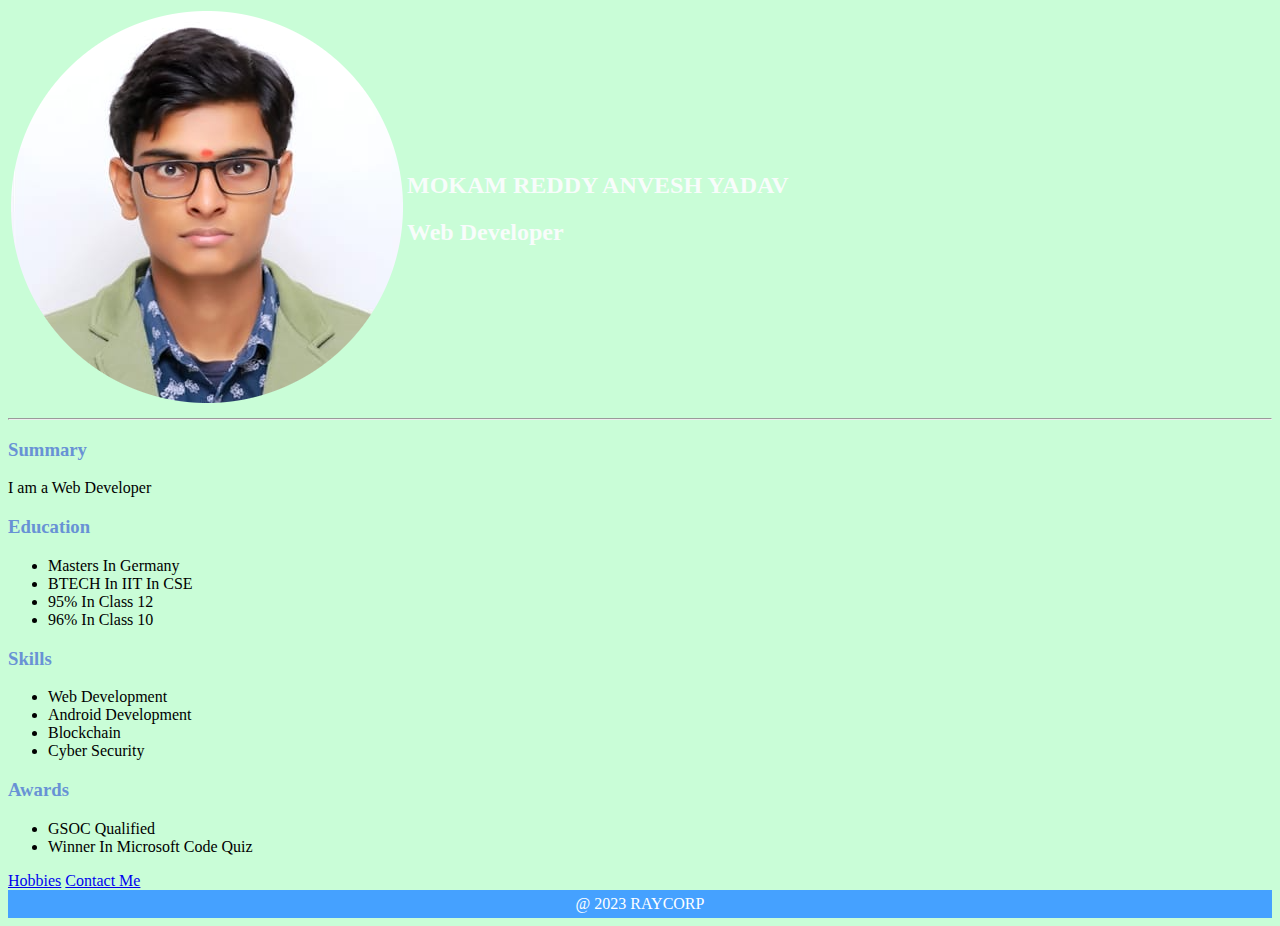
<file: index.html>
<!DOCTYPE html>
<html lang="en">
<head>
    <meta charset="UTF-8">
    <meta http-equiv="X-UA-Compatible" content="IE=edge">
    <meta name="viewport" content="width=device-width, initial-scale=1.0">
    <title>MY RESUME</title>
    <link rel="stylesheet" href="style.css">
    <link rel="Icon" href="home-outline.png"/>
</head>
<body>
    <table>
    <tr>
    <td> <img src="WhatsApp Image 2023-05-14 at 8.01.55 AM-modified.png"/></td>
    <td><h2>MOKAM REDDY ANVESH YADAV</h2>
        <h2>Web Developer</h2></td> </tr>
</table>
<hr>
<h3>Summary</h3>
I am a Web Developer
<h3>Education</h3>
<ul>
    <li>Masters In Germany</li>
    <li>BTECH In IIT In CSE</li>
    <li>95% In Class 12</li>
    <li>96% In Class 10</li>
</ul>
<h3>Skills</h3>
<ul>
    <li>Web Development</li>
    <li>Android Development</li>
    <li>Blockchain</li>
    <li>Cyber Security</li>
</ul>
<h3>Awards</h3>
<ul>
    <li>GSOC Qualified</li>
    <li>Winner In Microsoft Code Quiz</li>
</ul>
<a href="hobies.html" target="_blank">Hobbies</a>
<a href="contact.html" target="_blank">Contact Me</a>
<footer>
    @ 2023 RAYCORP
</footer>
</body>
</html>
</file>
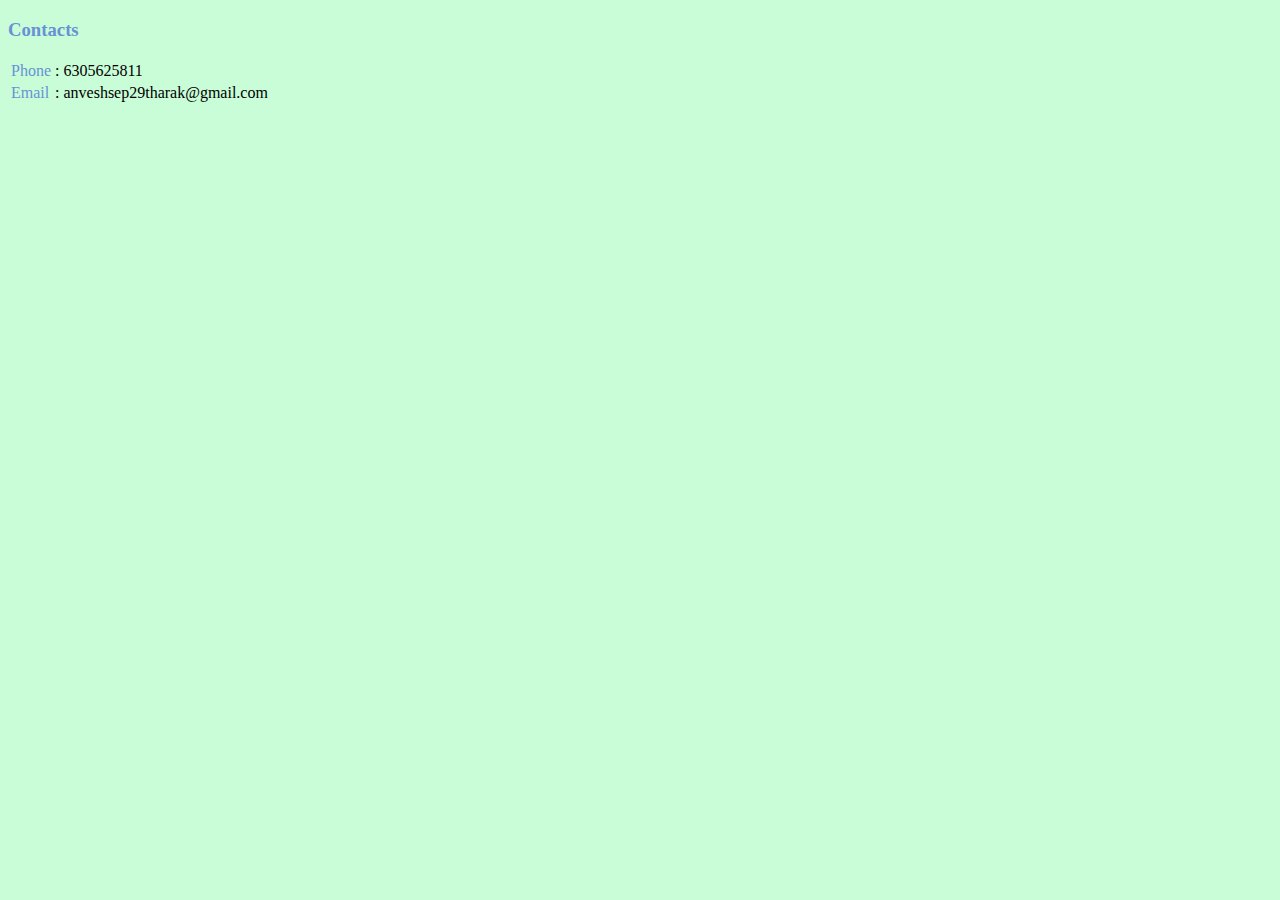
<file: contact.html>
<!DOCTYPE html>
<html lang="en">
<head>
    <meta charset="UTF-8">
    <meta http-equiv="X-UA-Compatible" content="IE=edge">
    <meta name="viewport" content="width=device-width, initial-scale=1.0">
    <title>Document</title>
    <link rel="stylesheet" href="sty.css">
</head>
<body>
    <h3>Contacts</h3>
    <Table>
        <tr>
            <td class="contact">Phone</td>
            <td>: 6305625811</td>
        </tr>
        <tr>
            <td class="contact">Email</td>
            <td>: anveshsep29tharak@gmail.com</td>
        </tr>
    </Table>
</body>
</html>
</file>
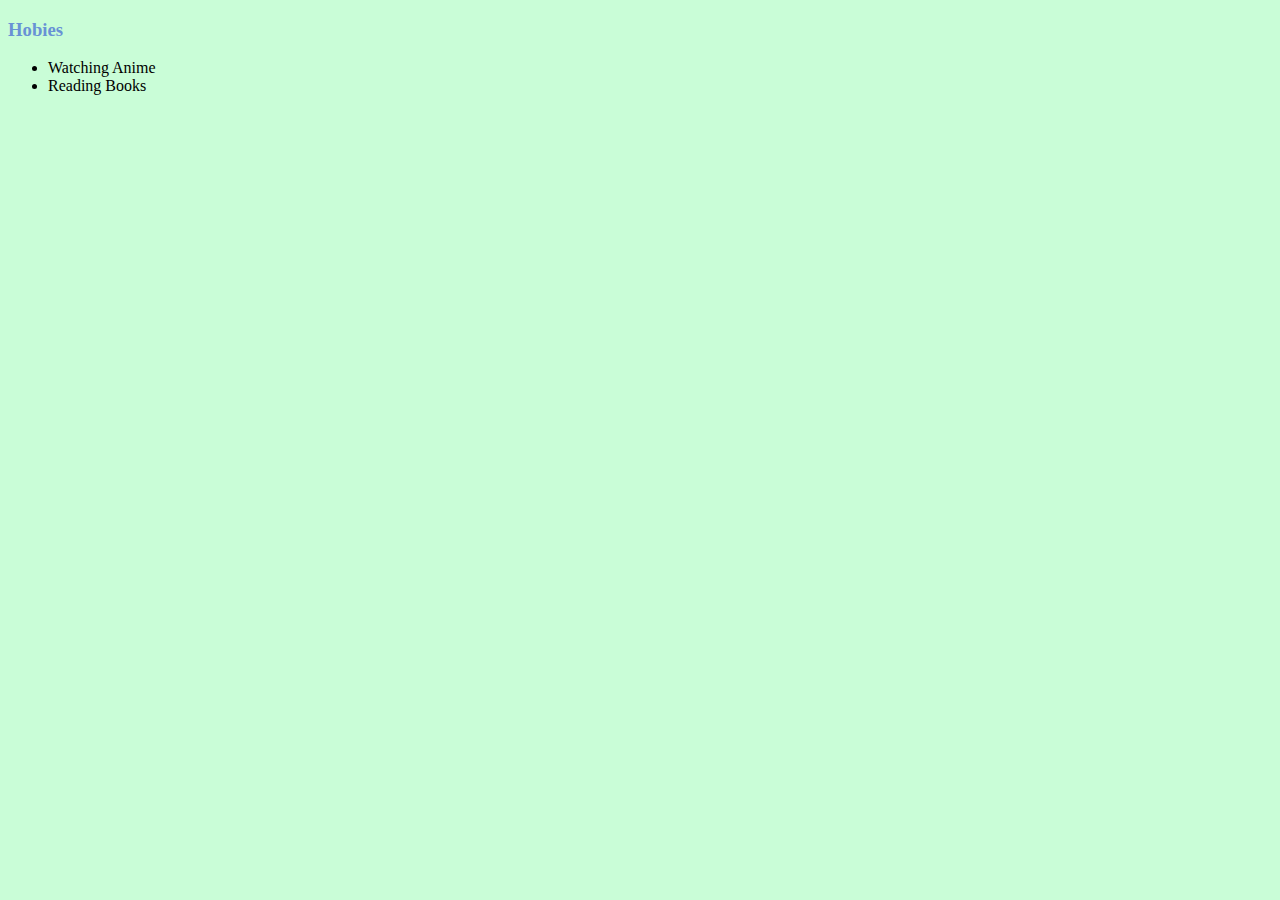
<file: hobies.html>
<!DOCTYPE html>
<html lang="en">
<head>
    <meta charset="UTF-8">
    <meta http-equiv="X-UA-Compatible" content="IE=edge">
    <meta name="viewport" content="width=device-width, initial-scale=1.0">
    <title>Hobies</title>
    <link rel="stylesheet" href="sty.css">
</head>
<body>
    <h3>Hobies</h3>
    <ul>
        <li>Watching Anime</li>
        <li>Reading Books</li>
    </ul>
</body>
</html>
</file>
<file: style.css>
body{
    background-color: #c9fdd7;
}
h3{
    color: #6892d5;
}
h2{
    color: #f8fcfb;
}
footer {
    display: flex;
    justify-content: center;
    padding: 5px;
    background-color: #45a1ff;
    color: #fff;
}
</file>
<file: sty.css>
footer {
    display: flex;
    justify-content: center;
    padding: 5px;
    background-color: #45a1ff;
    color: #fff;
}
body{
    background-color: #c9fdd7;
}
h3{
    color: #6892d5;
}
h2{
    color: #f8fcfb;
}
.contact{
    color: #6892d5;
}
</file>
